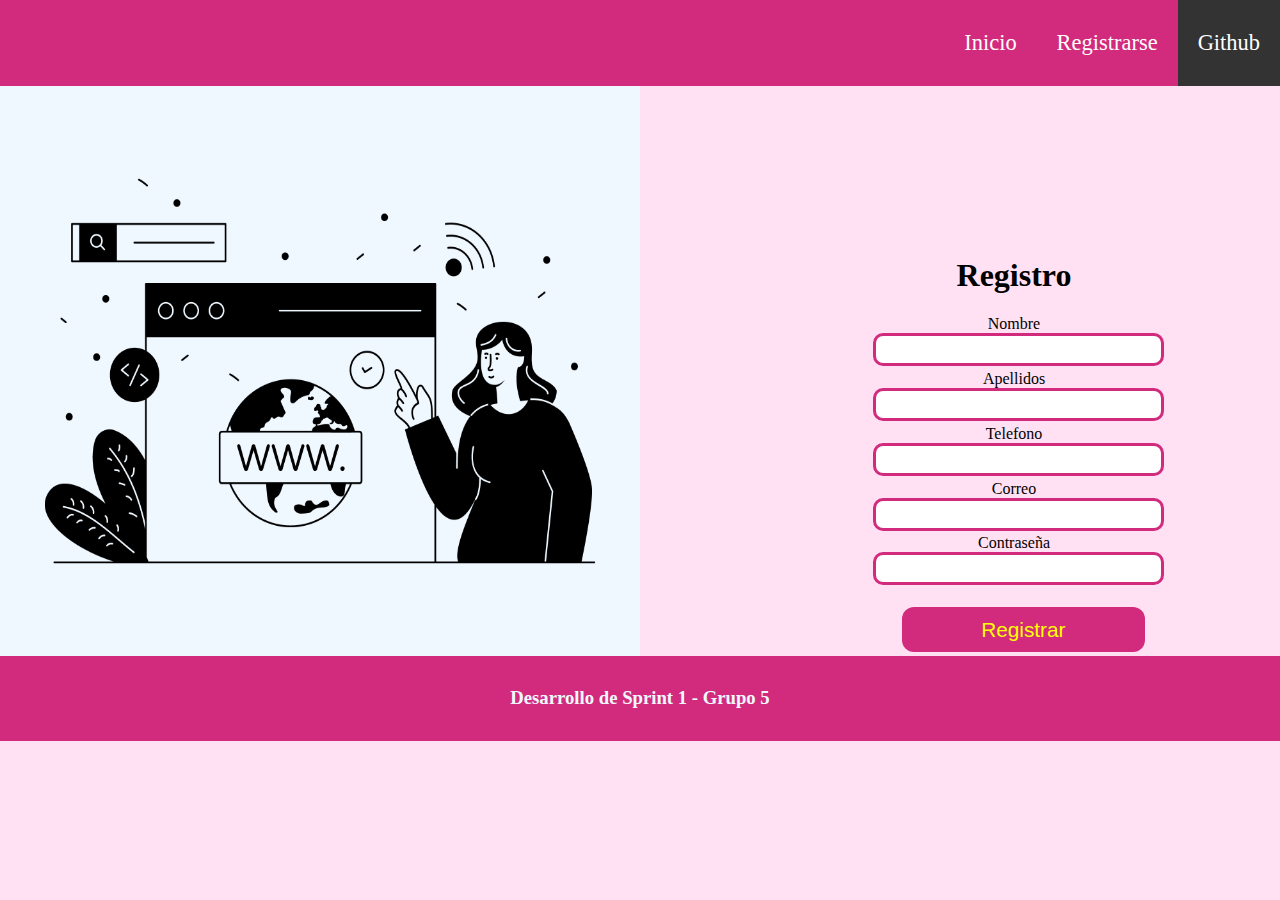
<file: registro.html>
<!DOCTYPE html>
<html lang="en">
   <head>
       <link rel="stylesheet" href="CSS\estilo.css">
       <title>Registro</title>
   </head>
   <body>
       <!--  Opcion 1 de navegación  -->
       <header>
            <ul id="row">
                <li><a href="index.html" id="enlace-navigation">Inicio</a></li>
                <li><a href="registro.html" id="enlace-navigation">Registrarse</a></li>
                <li style="float:right"><a class="active" href="https://github.com/Fuze7-11/Sprint-1" id="enlace-navigation">Github</a></li>
            </ul>
        </header>
        <!--  Opcion 2 de navegación  -->
       <!--<header>
           <nav id="navigation">
               <a href="index.html" id="enlace-navigation">Inicio</a>
               <a href="#" id="enlace-navigation">Opcion 1</a>
               <a href="#" id="enlace-navigation">Opcion 2</a>
           </nav>
       </header>-->
       <div id="container2">
            <div id="container-img">
               <img style="background-color: aliceblue;" src="IMG\Registrate_ingreso.png" alt="Invitando a registrarse" width="100%" height="100%">
            </div>
            <div id="containe-form">
                <form style="margin-left: 150%; margin-top: 80%;" id="form-registro" >
                    <h1 id="registro">Registro</h1>
                    <label for="campo">Nombre</label>
                    <input id="nombre" type="text">
                    <label for="campo">Apellidos</label>
                    <input id="apellidos" type="text">
                    <label for="campo">Telefono</label>
                    <input id="telefono" type="text">
                    <label for="campo">Correo</label>
                    <input id="correo" type="text">
                    <label for="campo">Contraseña</label>
                    <input id="password" type="password">
                    <br>
                    <input type="submit" id="btn-submit-form" value="Registrar">
                </form>
            </div>
       </div>
       <footer id="footer">
        <h3 style="color: aliceblue;">Desarrollo de Sprint 1 - Grupo 5</h3>
    </footer>
   </body>
</html>
</file>
